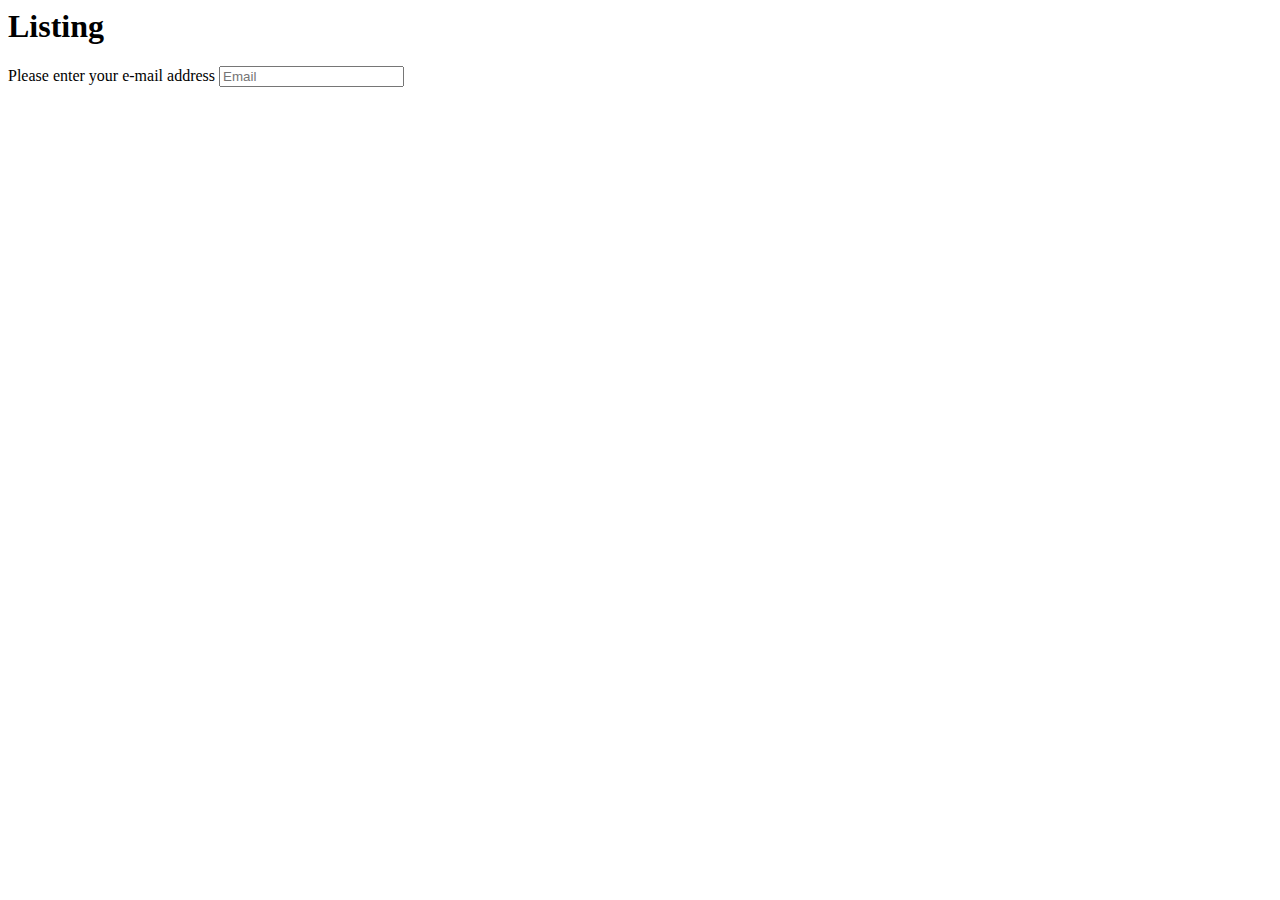
<file: forgottendetails.html>
<!-- <!DOCTYPE html>
<html>
  <head>
    <meta charset="utf-8">
    <meta name="viewport" content="width=device-width">
    <title>Listing</title>
    <link href="style.css" rel="stylesheet" type="text/css" />
  </head> -->


  <body>
<h1> Listing </h1>

<label>
  Please enter your e-mail address
  <input type="email" name="E-Mail Address"
  placeholder="Email"/>
      
  </body>
</file>
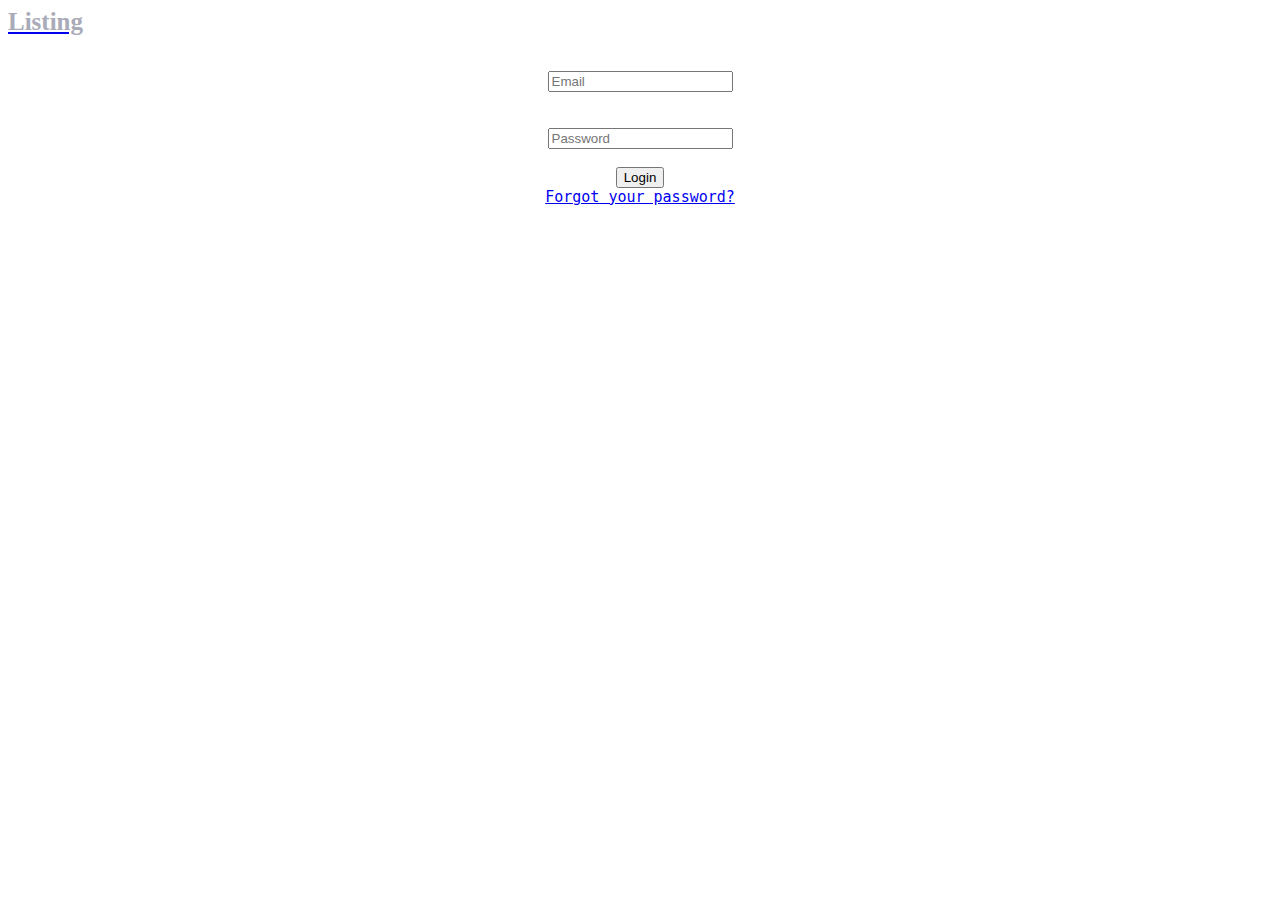
<file: login.html>
<!-- <!DOCTYPE html>
<html>
  <head>
    <meta charset="utf-8">
    <meta name="viewport" content="width=device-width">
    <title>Listing</title>
    <link href="style.css" rel="stylesheet" type="text/css" />
  </head> -->
  
  <body>
    <style>
      h1{
      color: #AAABB8;
      text-align: left;
      text-decoration-style: inherit;
      font-size: 25px;
      }
      label{
        color:white;
        text-align: left;
        font-size:15px;
        font-family: monospace;
      }
    </style>
    <section id="returninguser" style="text-align: center">

      <a href="/index.html"> <h1 class="companyname"> Listing </h1></a>
      <form id="returnForm" class="col s12">

      <label>
        E-Mail
        <br>
        <input type="email" name="E-mail Address"
        placeholder="Email" required/>
      </label> 
      <br><br>

      <label>
        Password
        <br>
        <input name="password" type="password" placeholder="Password" required pattern="^(?=.*\d)(?=.*[a-z])(?=.*[A-Z])(?=.*[a-zA-Z]).{8,}$"> 
        <br><br>
      </label> 

      <label>
        <a href="/main.html"> <input type="submit" value="Login" required/></a> 
      <br>

      <label>
        <a href="forgottendetails.html"> Forgot your password? </a>
    </section>
  </body>
</file>
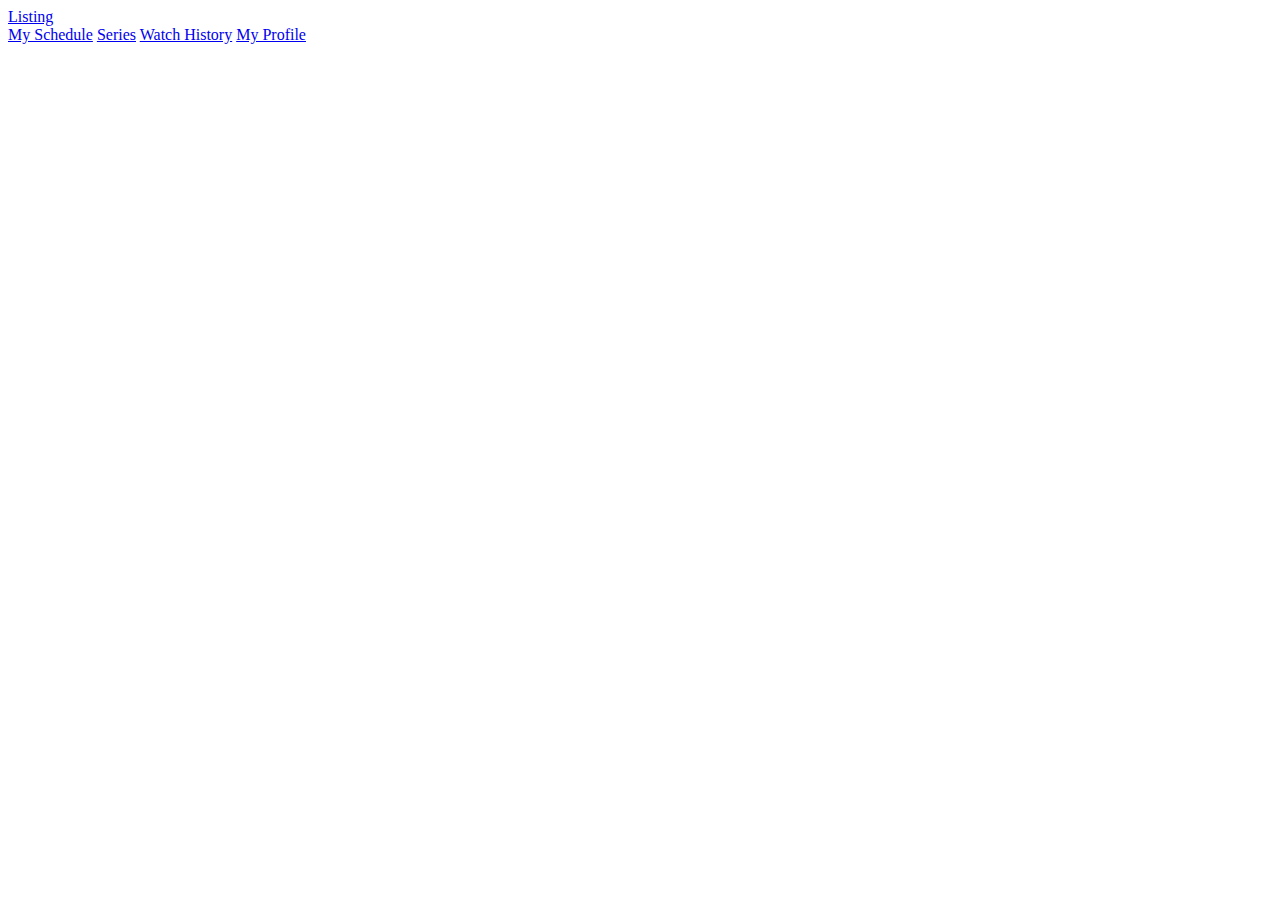
<file: main.html>
<!-- <!DOCTYPE html>
<html>
  <head>
    <meta charset="utf-8">
    <meta name="viewport" content="width=device-width">
    <title>Listing</title>
    <link href="style.css" rel="stylesheet" type="text/css" />
  </head> -->


  <body>

    <header class="navbar-fixed ">
       
          <div class="nav-wrapper">
            <a href="index.html" class="companyname">Listing</a>
          </div>
        </nav>
      </header>


<main>
        <article>
          <aside>            
            <div id="row">
              <a href="/htmlref/weekData.html">My Schedule</a>
              <a href="/htmlref/library.html">Series</a>
              <a href="/htmlref/history.html">Watch History</a>
              <a href="/htmlref/profile.html">My Profile</a>
              
            </div>
          </aside>
          <section id="content">
          </section>
        </article>
      </main>
  

  </body>
</file>
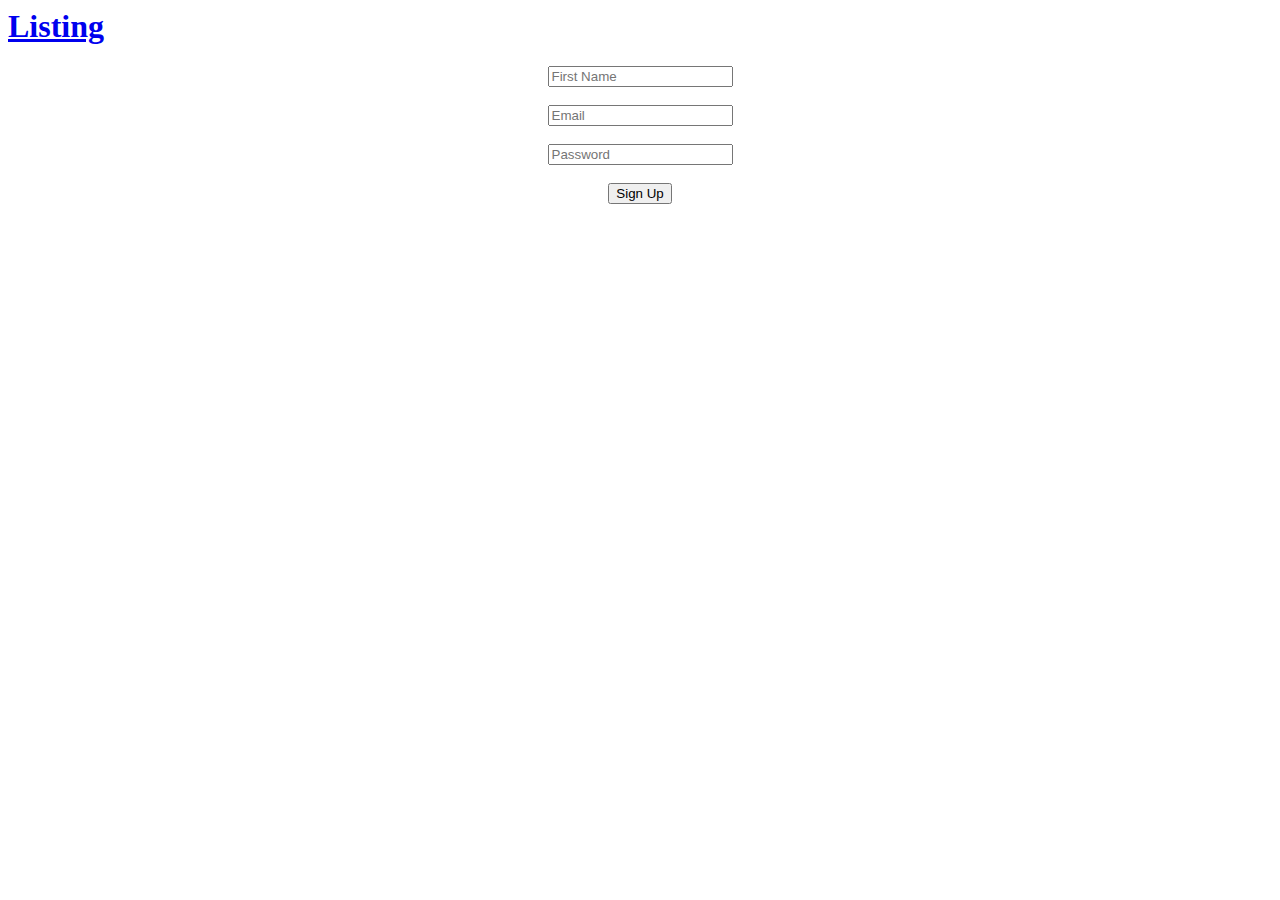
<file: signup.html>
<!-- <!DOCTYPE html>
<html>
  <head>
    <meta charset="utf-8">
    <meta name="viewport" content="width=device-width">
    <title>Listing</title>
    <link href="style.css" rel="stylesheet" type="text/css" />
  </head> -->


  <body>
<a href="/index.html" ><h1 class="companyname"> Listing </h1></a>

<section id="firstuserinfo" style="text-align: center">

  
      <label>
        <div class="row">
        <!-- Please enter your First Name -->
        </div>
       <div class="row">
    <form id="newUser" class="col s12">

      <div class="row">
        <div class="input-field col s6">
          <input placeholder="First Name" id="first_name" type="text" required>
          <br><br>
        </div>
        </div>
      </label>
      

      <label>
        <div class="row">
        <div class="input-field col s12">
          <input id="email" type="email" placeholder="Email" required>
          <br><br>
        </div>
      </div>
      </label> 

      <label>

        <div class="row">
        <div class="input-field col s12">
          <input id="password" type="password"  placeholder="Password" required pattern="^(?=.*\d)(?=.*[a-z])(?=.*[A-Z])(?=.*[a-zA-Z]).{8,}$">
          <br><br>
        </div>
      </div>
      </label> 

      <label>
        <div class="row">
          
        <label>
        <a href="/main.html" class="signup"> <input type="submit" value="Sign Up" required/></a>
        <br><br>
         </div>
        </div>
      </label>
      </form>

<script>
function submit(event){
 event.preventDefault();//prevents page redirection
     
 //event target returns the element on which the event is fired upon ie event.target === myForm
let {first_name, password, email} = event.target.elements;

first_name = first_name.value;
password = password.value;
email = email.value;

const data = {first_name, password, email};


  postData('https://console.firebase.google.com/u/0/project/apis-e0dc5/database/apis-e0dc5-default-rtdb/data/~2F.json', data);
  newUser.reset();
}


//attach the submit function to the submit event of myForm    

const newuser = document.querySelector('#newUser');
newuser.addEventListener('submit', submit);

async function postData(url, data){
  try{

     let response = await fetch(
       url, 
       {
            method: 'POST',
            body: JSON.stringify(data),//convert data to JSON string
          headers: { 'Content-Type':'application/json' }// JSON data
       },
     );//1. Send http request and get response
     
     let result = await response.text();//2. Get message from response
     console.log(result);//3. Do something with the message
   
   }catch(error){
     console.log(error);//catch and log any errors
   }
}

</script>
    </section>
  </body>
</file>
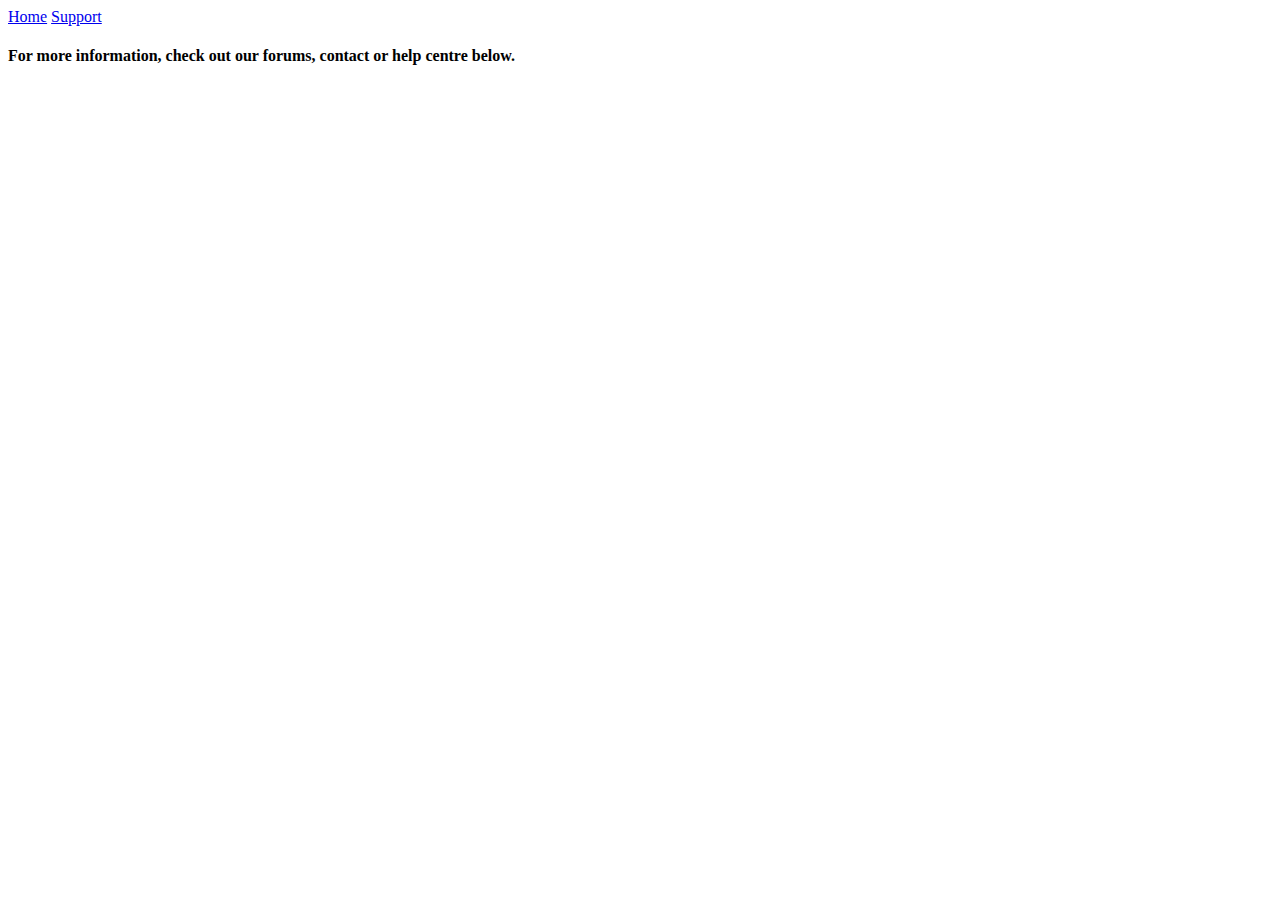
<file: support.html>
<!--Navigation Bar-->
  <nav class="page-bar">
	<a href="/index.html" class="aboutnav" >Home</a>
	<a href="htmlref/support.html" class="aboutnav">Support</a>
  </nav>

  <body>
    <h4>For more information, check out our forums, contact or help centre below.</h4>
    
    <a href= "htmlref/forums.html"</a>
  </body>
</file>
<file: style.css>
.companyname{
      overflow:  hidden;
      color: #2E9CCA;
      font-size: 100px ;
      font-variant:inherit;
      font-family: Brush Script MT, Brush Script Std, cursive;
      text-align: center;

 }

.nav-button{
      float: right;
      color:white;
      text-align: left;
      padding: 12px;
      text-decoration-style: dotted;
      font-size: 20px;
      line-height: 15px;
      border-radius: 4px;
}

.signup{
  font-family: monospace;
  color: white;
  font-size: 15px;
  text-align: center;
}

body{
  background-color: #25274D;
}

.h4{
  color:white;
  font-family: Arial, Helvetica, sans-serif;
  text-align:center;
}

.home-nav{
  float: right;
  color:white;
  text-align: left;
  padding: 12px;
  text-decoration-style: dotted;
  font-size: 25px;
  line-height: 15px;
  border-radius: 4px;
}

.support-nav{
  float: right;
  color:white;
  text-align: left;
  padding: 12px;
  text-decoration-style: dotted;
  font-size: 25px;
  line-height: 15px;
  border-radius: 4px;
}
</file>
